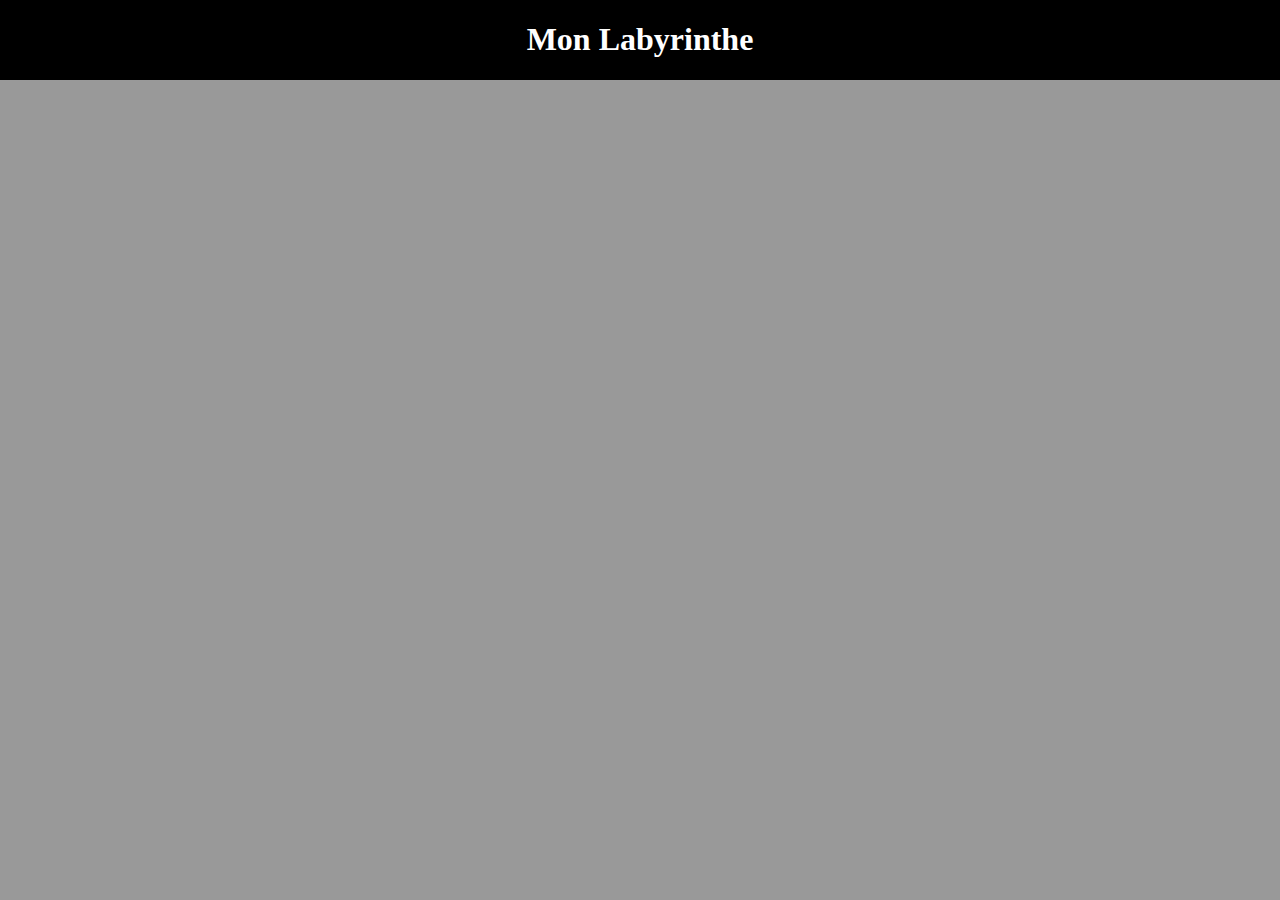
<file: index.html>
<!DOCTYPE html>
<html lang="fr">
<head>
	<meta charset="UTF-8">
	<title>Mon Labyrinthe</title>
	<link rel="stylesheet" href="laby.css"/>
<!--	<script src="exemple.js"></script>-->
	<script src="http://prof-tim.cstj.qc.ca/martinboudreau/laby/generer.js.php?l=5&h=5"></script>
	<script src="laby.js"></script>
</head>
<body>
	<div class="interface">
		<header><h1>Mon Labyrinthe</h1></header>
		<div class="body">
			<div id="grille"></div>
		</div>
	</div>
</body>
</html>
</file>
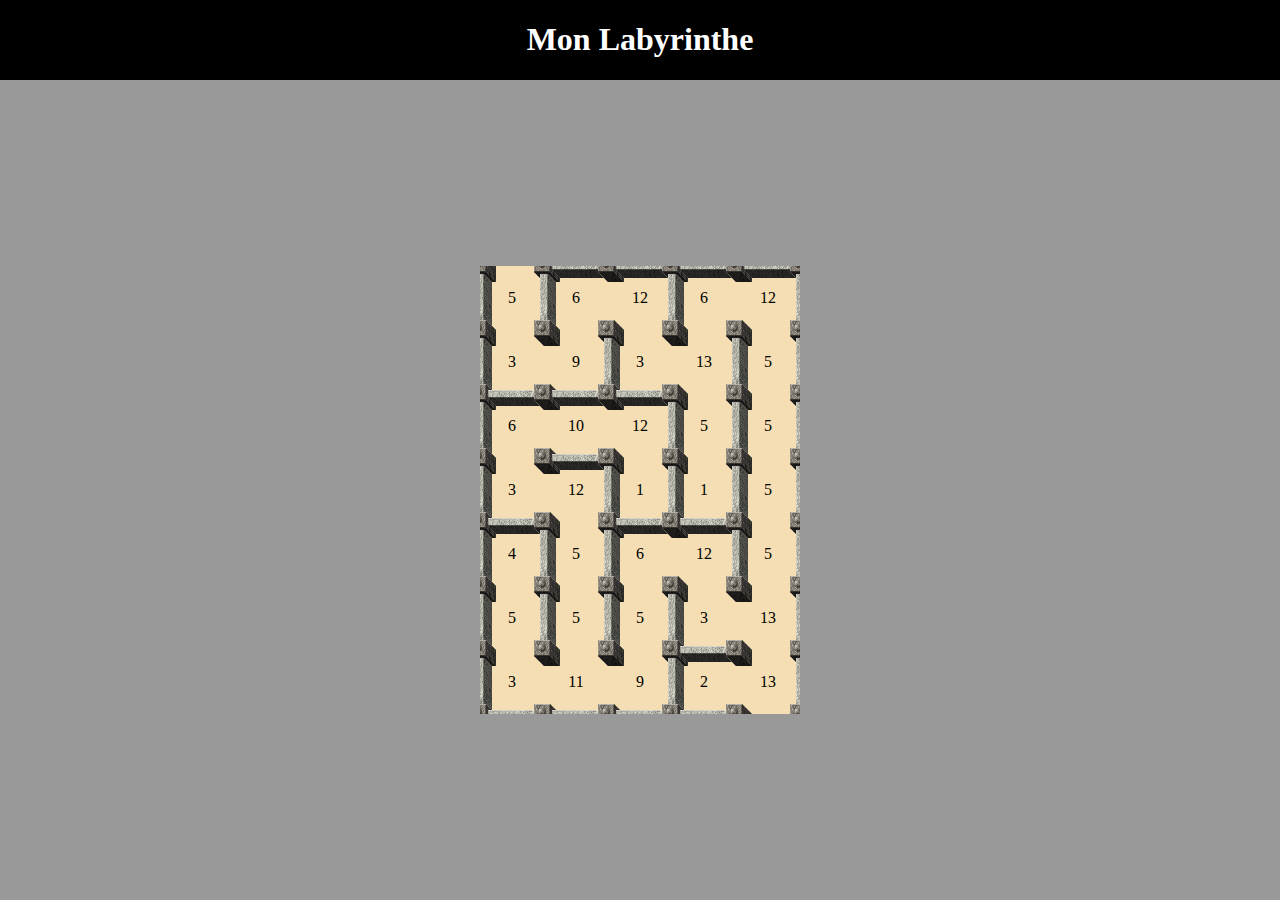
<file: exemple.html>
<!DOCTYPE html>
<html lang="fr">
<head>
	<meta charset="UTF-8">
	<title>Mon Labyrinthe</title>
	<link rel="stylesheet" href="laby.css" />
</head>

<body>
	<div class="interface">
		<header>
			<h1>Mon Labyrinthe</h1>
		</header>
		<div class="body">
			<div id="grille">
				<table>
					<tbody>
						<tr>
							<td style="background-position:-0px -128px;">5</td>
							<td style="background-position:-64px -64px;">6</td>
							<td style="background-position:-192px -64px;">12</td>
							<td style="background-position:-64px -64px;">6</td>
							<td style="background-position:-192px -64px;">12</td>
						</tr>
						<tr>
							<td style="background-position:-64px -192px;">3</td>
							<td style="background-position:-192px -192px;">9</td>
							<td style="background-position:-64px -192px;">3</td>
							<td style="background-position:-192px -128px;">13</td>
							<td style="background-position:-0px -128px;">5</td>
						</tr>
						<tr>
							<td style="background-position:-64px -64px;">6</td>
							<td style="background-position:-128px -0px;">10</td>
							<td style="background-position:-192px -64px;">12</td>
							<td style="background-position:-0px -128px;">5</td>
							<td style="background-position:-0px -128px;">5</td>
						</tr>
						<tr>
							<td style="background-position:-64px -192px;">3</td>
							<td style="background-position:-192px -64px;">12</td>
							<td style="background-position:-0px -192px;">1</td>
							<td style="background-position:-0px -192px;">1</td>
							<td style="background-position:-0px -128px;">5</td>
						</tr>
						<tr>
							<td style="background-position:-0px -64px;">4</td>
							<td style="background-position:-0px -128px;">5</td>
							<td style="background-position:-64px -64px;">6</td>
							<td style="background-position:-192px -64px;">12</td>
							<td style="background-position:-0px -128px;">5</td>
						</tr>
						<tr>
							<td style="background-position:-0px -128px;">5</td>
							<td style="background-position:-0px -128px;">5</td>
							<td style="background-position:-0px -128px;">5</td>
							<td style="background-position:-64px -192px;">3</td>
							<td style="background-position:-192px -128px;">13</td>
						</tr>
						<tr>
							<td style="background-position:-64px -192px;">3</td>
							<td style="background-position:-128px -192px;">11</td>
							<td style="background-position:-192px -192px;">9</td>
							<td style="background-position:-64px -0px;">2</td>
							<td style="background-position:-192px -128px;">13</td>
						</tr>
					</tbody>
				</table>
			</div>
		</div>
	</div>
</body>
</html>
</file>
<file: laby.css>
/* Generated by less 2.5.1 */
html {
  height: 100%;
}
body {
  height: 100%;
  margin: 0;
}
div.interface {
  min-height: 100%;
  display: flex;
  flex-direction: column;
}
div.interface > header {
  background-color: black;
  color: white;
  text-align: center;
}
div.interface > div.body {
  flex: 1 1 0px;
  padding: .5em;
  background-color: #999;
  display: flex;
  align-items: center;
  justify-content: center;
}
#grille table {
  border-collapse: collapse;
  background-color: #f5deb3;
}
#grille td {
  font-size: 16px;
  padding: 0;
  background-image: url(murs.png);
  width: 64px;
  height: 64px;
  text-align: center;
}
</file>
